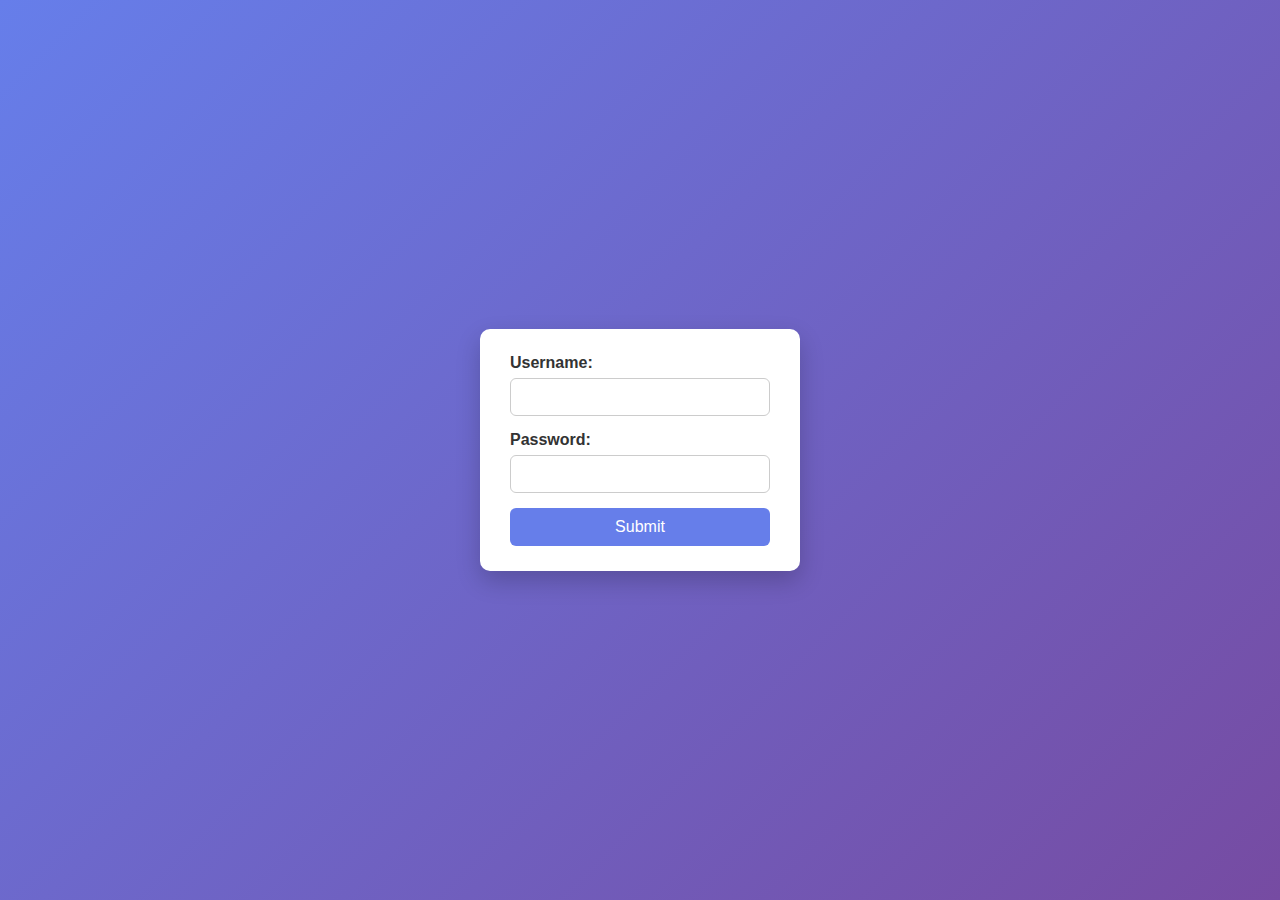
<file: index.html>
<!DOCTYPE html>
<html lang="en">
<head>
    <meta charset="UTF-8">
    <meta name="viewport" content="width=device-width, initial-scale=1.0">
    <title>Document</title>
    <link rel="stylesheet" href="style.css">
</head>
<body>
    <form action="/submit" method="post">
        <label for="username">Username:</label>
        <input type="text" id="username" name="username" required>
        <br>
        <label for="password">Password:</label>
        <input type="password" id="password" name="password" required>
        <br>
        <button type="submit">Submit</button>
</body>
</html>
</file>
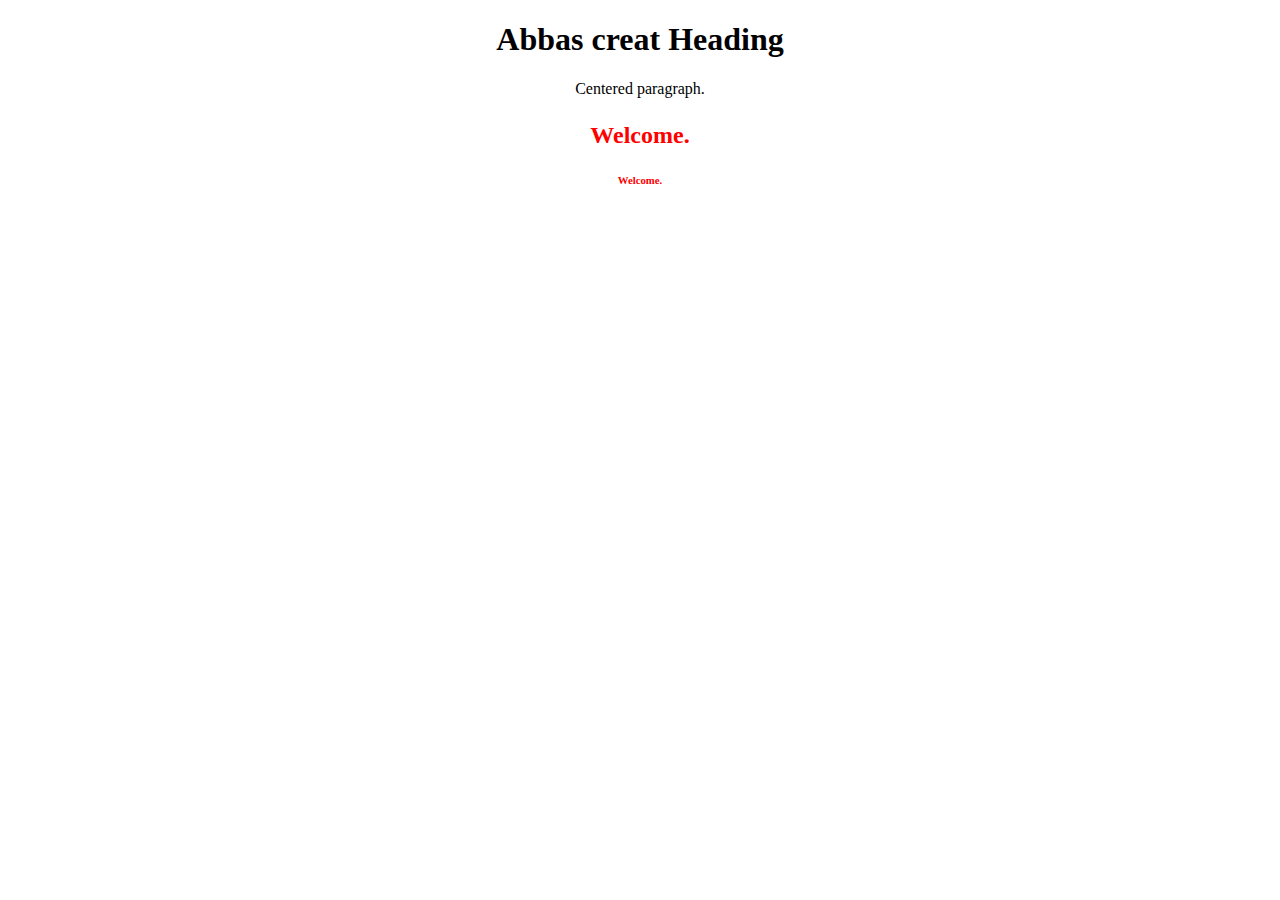
<file: changing style.html>
<!DOCTYPE html>
<html>
<body>

<h1 style="text-align:center;">Abbas creat Heading</h1>
<p style="text-align:center;">Centered paragraph.</p>
<h2><p  style="color:red;text-align:center">Welcome.</p></h2>
<h6 style="color:red;text-align:center">Welcome.</h6>
</body>
</html>
</file>
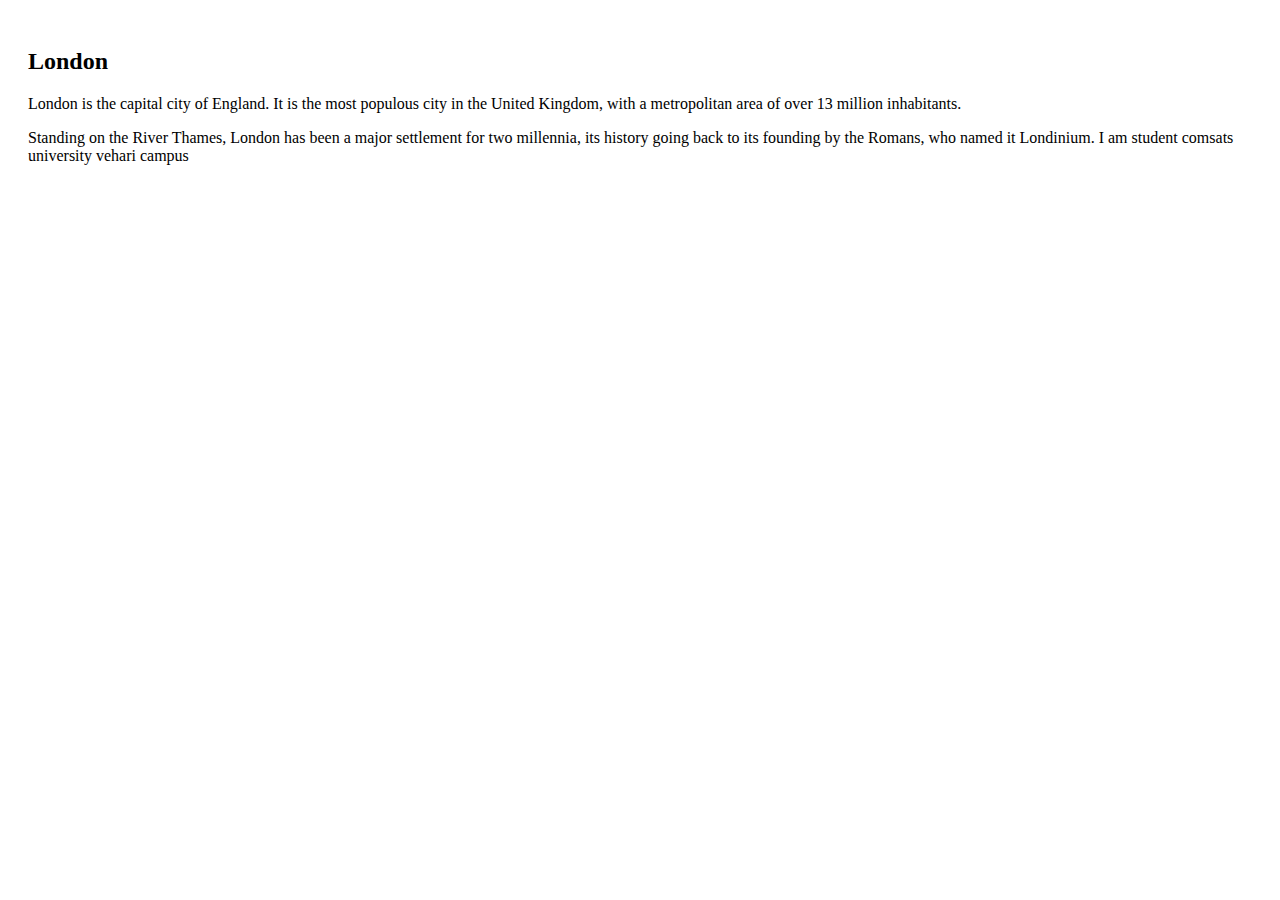
<file: Div.html>
<!DOCTYPE html>
<html>
<body>

<div style="background-color:white;color:black;padding:20px;">
  <h2>London</h2>
  <p>London is the capital city of England. It is the most populous city in the United Kingdom, with a metropolitan area of over 13 million inhabitants.</p>
  <p>Standing on the River Thames, London has been a major settlement for two millennia, its history going back to its founding by the Romans, who named it Londinium. I am student comsats university vehari campus</p>
</div> 

</body>
</html>
</file>
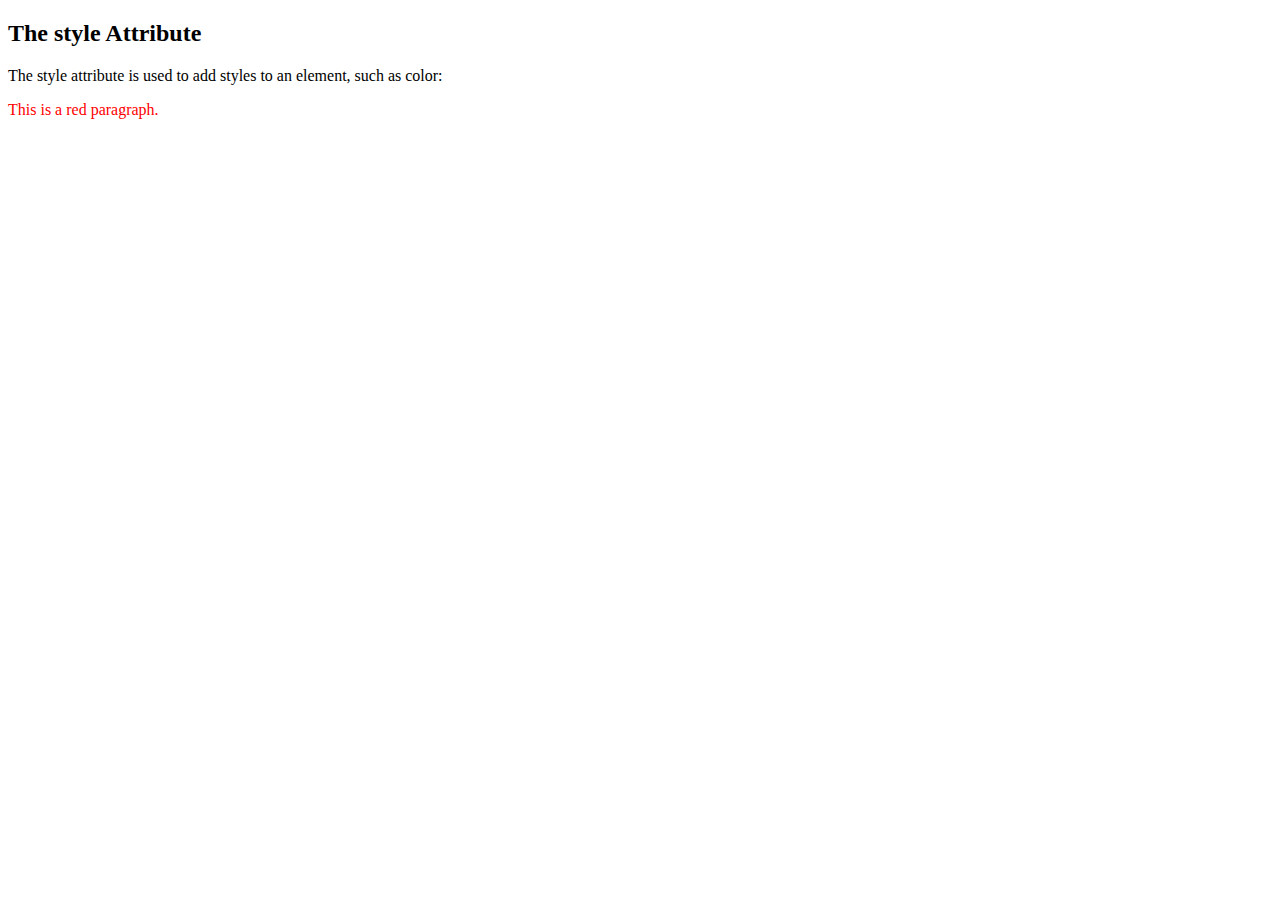
<file: djdd.html>
<!DOCTYPE html>
<html>
<body>

<h2>The style Attribute</h2>
<p>The style attribute is used to add styles to an element, such as color:</p>

<p style="color:red;">This is a red paragraph.</p>

</body>
</html>
</file>
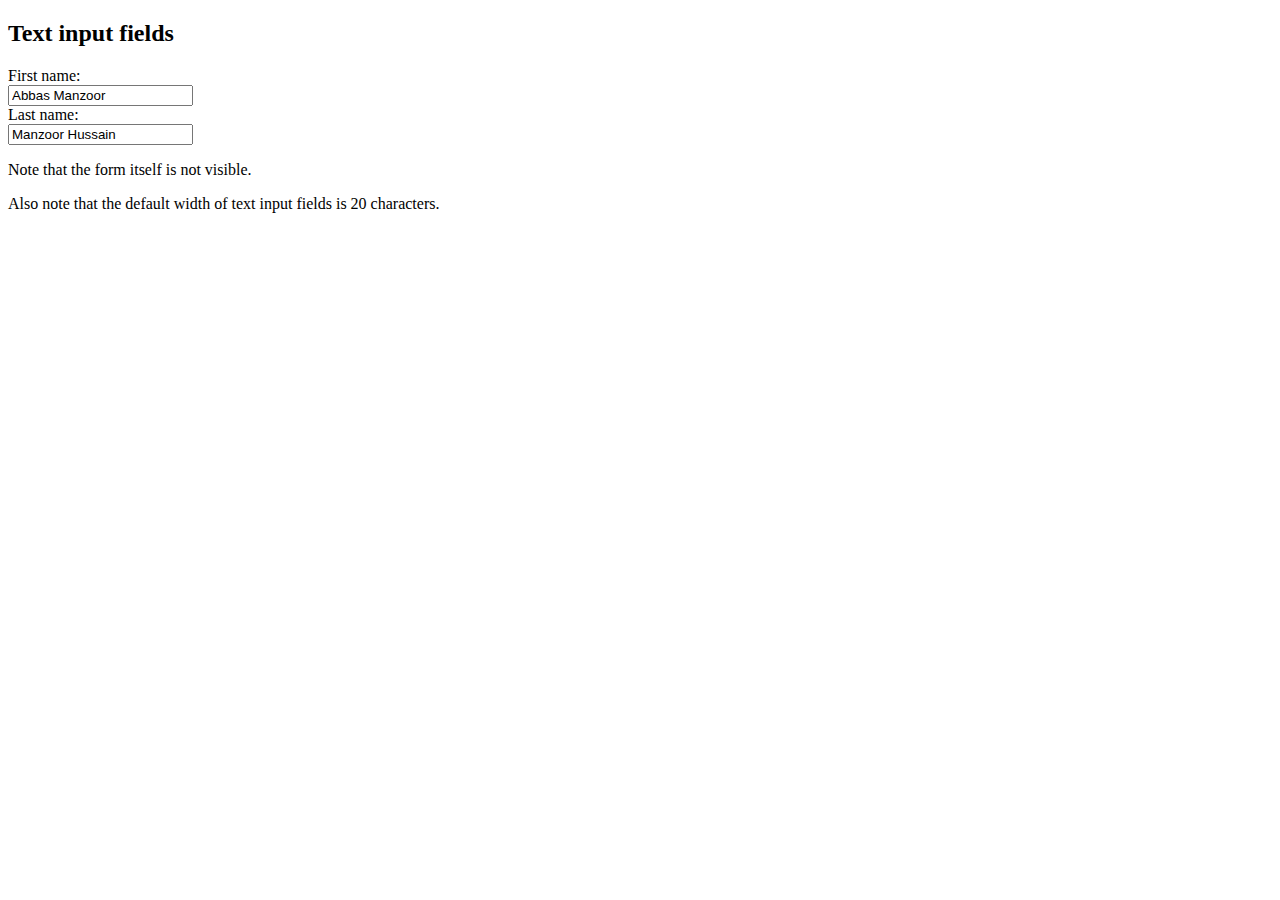
<file: for.html>
<!DOCTYPE html>
<html>
<body>

<h2>Text input fields</h2>

<form>
  <label for="fname">First name:</label><br>
  <input type="text" id="fname" name="fname" value="Abbas Manzoor"><br>
  <label for="lname">Last name:</label><br>
  <input type="text" id="lname" name="lname" value="Manzoor Hussain">
   
</form>

<p>Note that the form itself is not visible.</p>

<p>Also note that the default width of text input fields is 20 characters.</p>

</body>
</html>
</file>
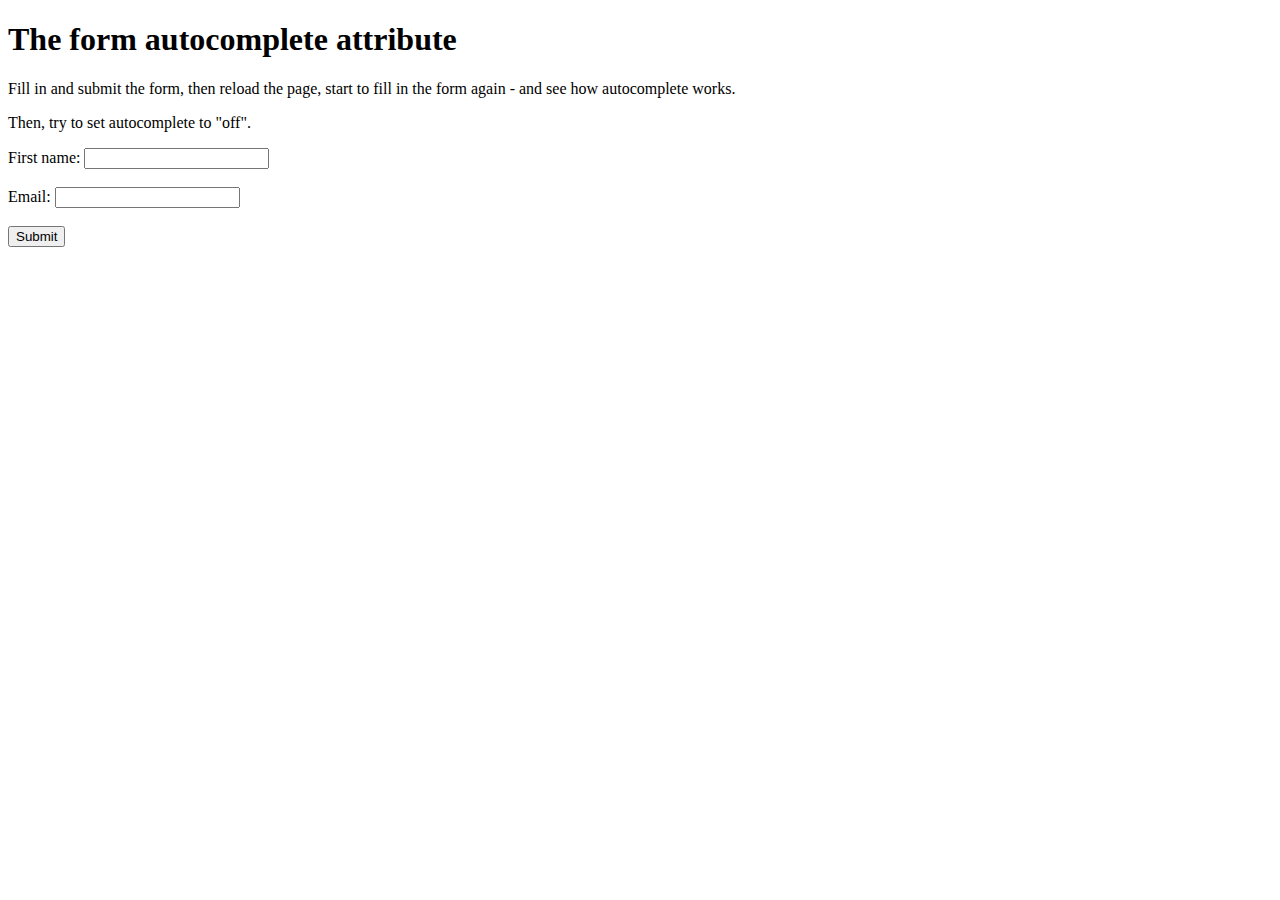
<file: form Attributies.html>
<!DOCTYPE html>
<html>
<body>

<h1>The form autocomplete attribute</h1>

<p>Fill in and submit the form, then reload the page, start to fill in the form again - and see how autocomplete works.</p>

<p>Then, try to set autocomplete to "off".</p>

<form action="/action_page.php" autocomplete="on">
  <label for="fname">First name:</label>
  <input type="text" id="fname" name="fname"><br><br>
  <label for="email">Email:</label>
  <input type="text" id="email" name="email"><br><br>
  <input type="submit">
</form>

</body>
</html>
</file>
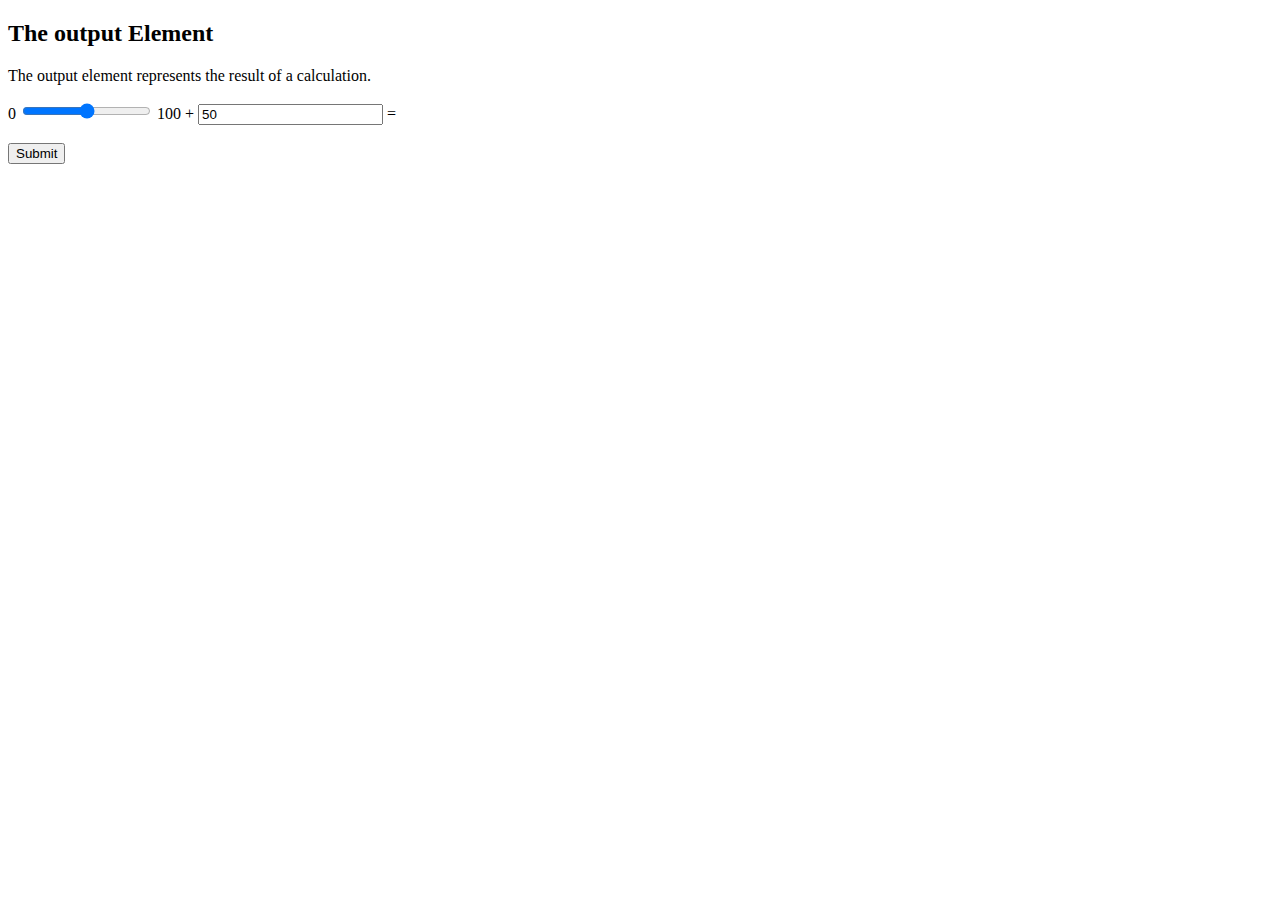
<file: form Elements.html>
<!DOCTYPE html>
<html>
<body>

<h2>The output Element</h2>
<p>The output element represents the result of a calculation.</p>

<form action="/action_page.php"
oninput="x.value=parseInt(a.value)+parseInt(b.value)">
  0
  <input type="range" id="a" name="a" value="50">
  100 +
  <input type="number" id="b" name="b" value="50">
  =
  <output name="x" for="a b"></output>
  <br><br>
  <input type="submit">
</form>

</body>
</html>
</file>
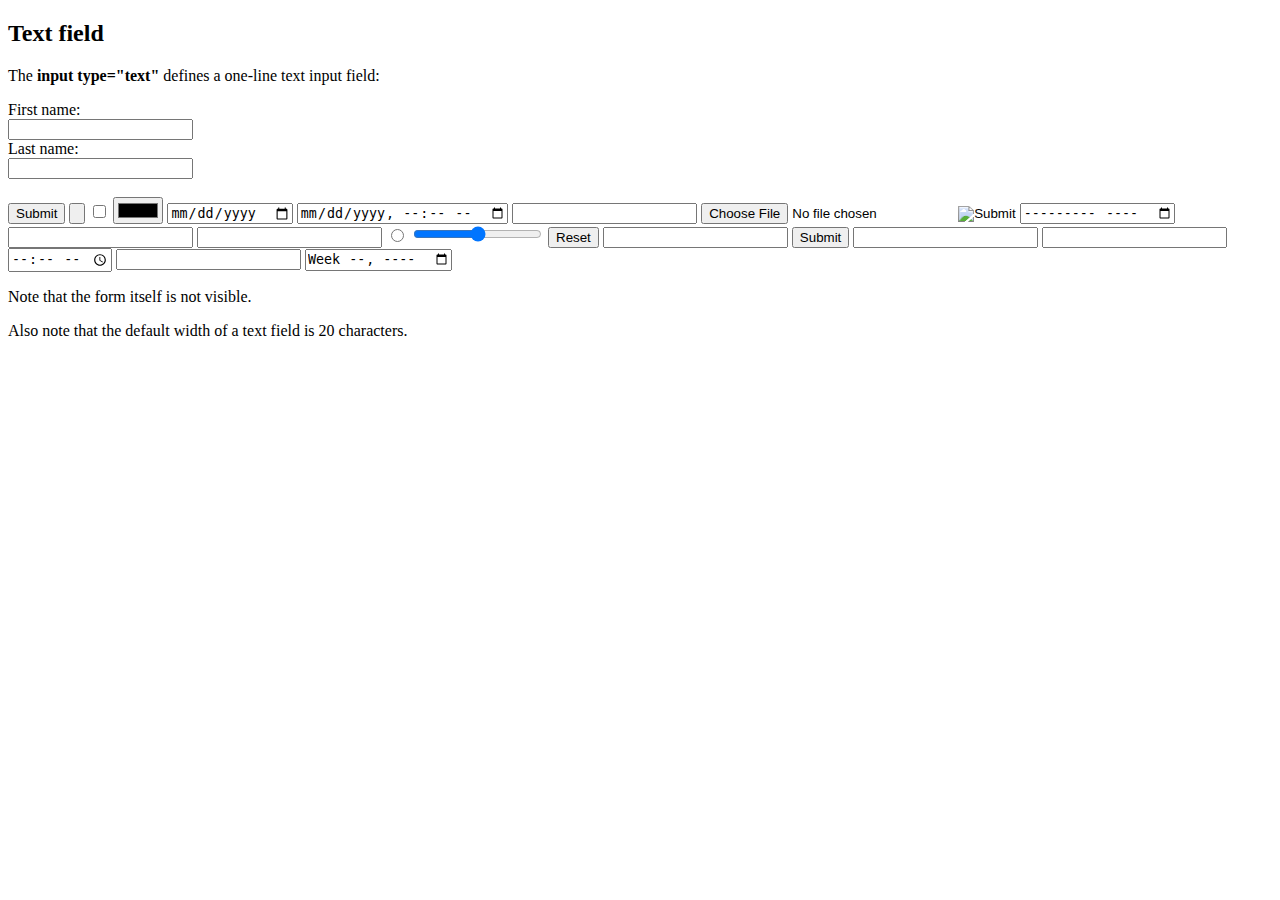
<file: Form Inputs type.html>
<!DOCTYPE html>
<html>
<body>

<h2>Text field</h2>
<p>The <strong>input type="text"</strong> defines a one-line text input field:</p>

<form action="/action_page.php">
  <label for="fname">First name:</label><br>
  <input type="text" id="fname" name="fname"><br>
  <label for="lname">Last name:</label><br>
  <input type="text" id="lname" name="lname"><br><br>
  <input type="submit" value="Submit">
  <input type="button">
<input type="checkbox">
<input type="color">
<input type="date">
<input type="datetime-local">
<input type="email">
<input type="file">
<input type="hidden">
<input type="image">
<input type="month">
<input type="number">
<input type="password">
<input type="radio">
<input type="range">
<input type="reset">
<input type="search">
<input type="submit">
<input type="tel">
<input type="text">
<input type="time">
<input type="url">
<input type="week">
</form>

<p>Note that the form itself is not visible.</p>
<p>Also note that the default width of a text field is 20 characters.</p>

</body>
</html>
</file>
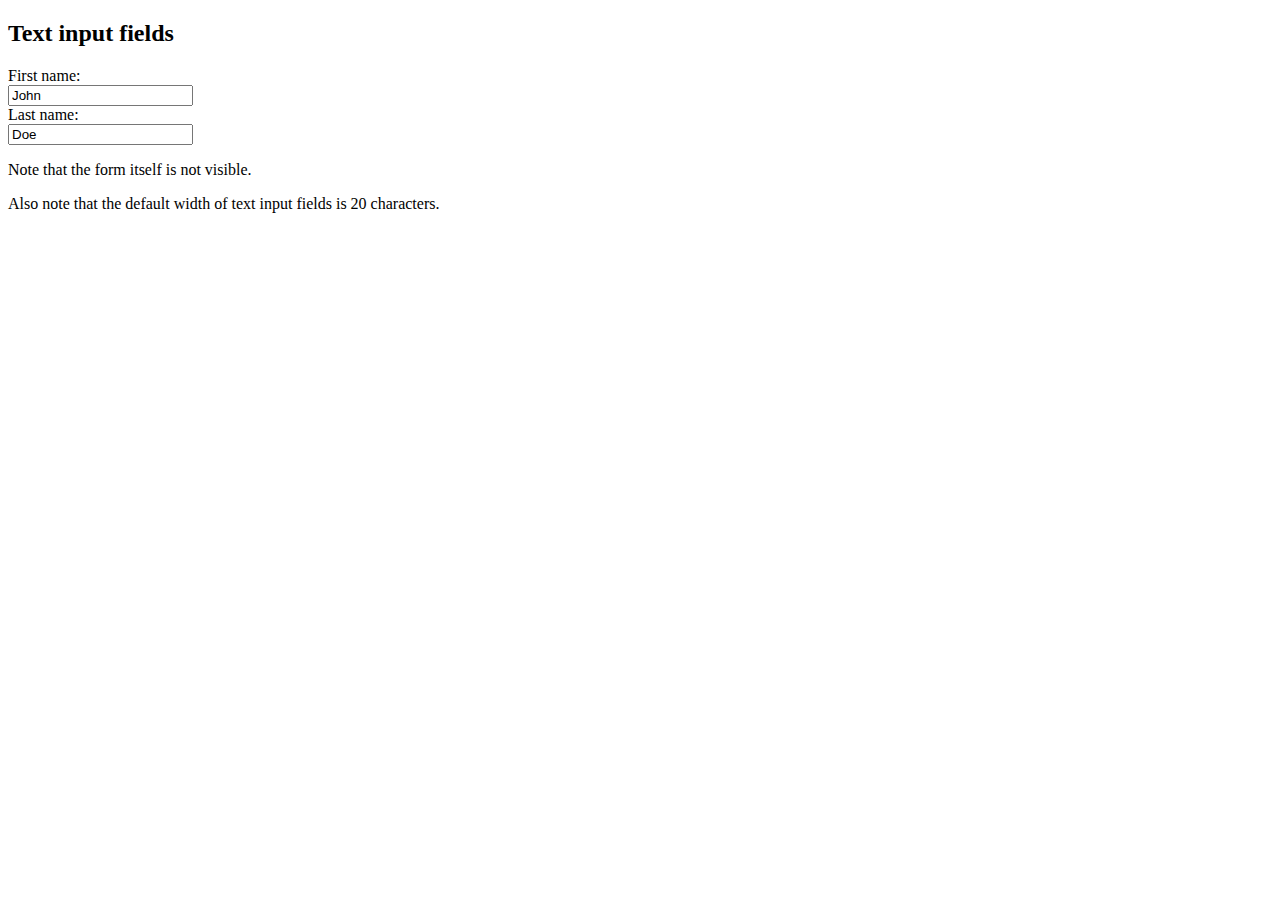
<file: Forms.html>
<!DOCTYPE html>
<html>
<body>

<h2>Text input fields</h2>

<form>
  <label for="fname">First name:</label><br>
  <input type="text" id="fname" name="fname" value="John"><br>
  <label for="lname">Last name:</label><br>
  <input type="text" id="lname" name="lname" value="Doe">
</form>

<p>Note that the form itself is not visible.</p>

<p>Also note that the default width of text input fields is 20 characters.</p>

</body>
</html>
</file>
<file: style.css>
/* Reset */
* {
    margin: 0;
    padding: 0;
    box-sizing: border-box;
    font-family: Arial, Helvetica, sans-serif;
}

/* Body center */
body {
    min-height: 100vh;
    display: flex;
    justify-content: center;
    align-items: center;
    background: linear-gradient(135deg, #667eea, #764ba2);
}

/* Form box */
form {
    background: #ffffff;
    padding: 25px 30px;
    width: 320px;
    border-radius: 10px;
    box-shadow: 0 10px 25px rgba(0, 0, 0, 0.2);
}

/* Labels */
label {
    display: block;
    margin-bottom: 6px;
    font-weight: bold;
    color: #333;
}

/* Inputs */
input {
    width: 100%;
    padding: 10px;
    margin-bottom: 15px;
    border: 1px solid #ccc;
    border-radius: 6px;
    font-size: 14px;
    transition: border-color 0.3s;
}

input:focus {
    outline: none;
    border-color: #667eea;
}

/* Button */
button {
    width: 100%;
    padding: 10px;
    background: #667eea;
    color: #fff;
    border: none;
    border-radius: 6px;
    font-size: 16px;
    cursor: pointer;
    transition: background 0.3s;
}

button:hover {
    background: #5a67d8;
}
</file>
